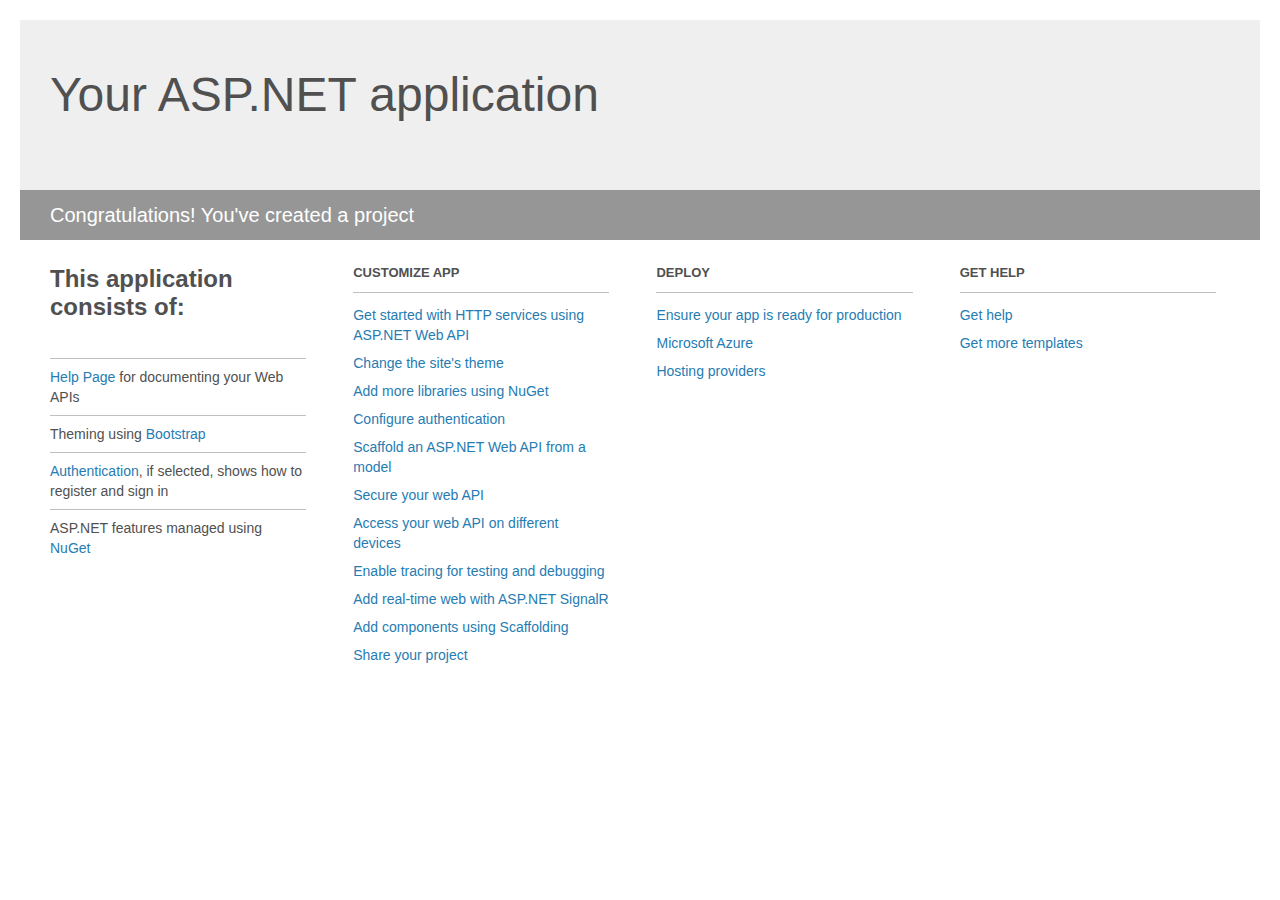
<file: NoteApps/NoteApps/Project_Readme.html>
﻿<!DOCTYPE html>
<html lang="en">
<head>
    <meta charset="utf-8" />
    <title>Your ASP.NET application</title>
    <style>
        body {
            background: #fff;
            color: #505050;
            font: 14px 'Segoe UI', tahoma, arial, helvetica, sans-serif;
            margin: 20px;
            padding: 0;
        }

        #header {
            background: #efefef;
            padding: 0;
        }

        h1 {
            font-size: 48px;
            font-weight: normal;
            margin: 0;
            padding: 0 30px;
            line-height: 150px;
        }

        p {
            font-size: 20px;
            color: #fff;
            background: #969696;
            padding: 0 30px;
            line-height: 50px;
        }

        #main {
            padding: 5px 30px;
        }

        .section {
            width: 21.7%;
            float: left;
            margin: 0 0 0 4%;
        }

            .section h2 {
                font-size: 13px;
                text-transform: uppercase;
                margin: 0;
                border-bottom: 1px solid silver;
                padding-bottom: 12px;
                margin-bottom: 8px;
            }

            .section.first {
                margin-left: 0;
            }

                .section.first h2 {
                    font-size: 24px;
                    text-transform: none;
                    margin-bottom: 25px;
                    border: none;
                }

                .section.first li {
                    border-top: 1px solid silver;
                    padding: 8px 0;
                }

            .section.last {
                margin-right: 0;
            }

        ul {
            list-style: none;
            padding: 0;
            margin: 0;
            line-height: 20px;
        }

        li {
            padding: 4px 0;
        }

        a {
            color: #267cb2;
            text-decoration: none;
        }

            a:hover {
                text-decoration: underline;
            }
    </style>
</head>
<body>

    <div id="header">
        <h1>Your ASP.NET application</h1>
        <p>Congratulations! You've created a project</p>
    </div>

    <div id="main">
        <div class="section first">
            <h2>This application consists of:</h2>
            <ul>
                <li><a href="http://go.microsoft.com/fwlink/?LinkID=615543">Help Page</a> for documenting your Web APIs</li>
                <li>Theming using <a href="http://go.microsoft.com/fwlink/?LinkID=615519">Bootstrap</a></li>
                <li><a href="http://go.microsoft.com/fwlink/?LinkID=320957">Authentication</a>, if selected, shows how to register and sign in</li>
                <li>ASP.NET features managed using <a href="http://go.microsoft.com/fwlink/?LinkID=320958">NuGet</a></li>
            </ul>
        </div>

        <div class="section">
            <h2>Customize app</h2>
            <ul>
                <li><a href="http://go.microsoft.com/fwlink/?LinkID=320959">Get started with HTTP services using ASP.NET Web API</a></li>
                <li><a href="http://go.microsoft.com/fwlink/?LinkID=320960">Change the site's theme</a></li>
                <li><a href="http://go.microsoft.com/fwlink/?LinkID=320961">Add more libraries using NuGet</a></li>
                <li><a href="http://go.microsoft.com/fwlink/?LinkID=320962">Configure authentication</a></li>
                <li><a href="http://go.microsoft.com/fwlink/?LinkID=320963">Scaffold an ASP.NET Web API from a model</a></li>
                <li><a href="http://go.microsoft.com/fwlink/?LinkID=615545">Secure your web API</a></li>
                <li><a href="http://go.microsoft.com/fwlink/?LinkID=615544">Access your web API on different devices</a></li>
                <li><a href="http://go.microsoft.com/fwlink/?LinkID=615546">Enable tracing for testing and debugging</a></li>
                <li><a href="http://go.microsoft.com/fwlink/?LinkID=615530">Add real-time web with ASP.NET SignalR</a></li>
                <li><a href="http://go.microsoft.com/fwlink/?LinkID=615531">Add components using Scaffolding</a></li>
                <li><a href="http://go.microsoft.com/fwlink/?LinkID=615533">Share your project</a></li>
            </ul>
        </div>

        <div class="section">
            <h2>Deploy</h2>
            <ul>
                <li><a href="http://go.microsoft.com/fwlink/?LinkID=615534">Ensure your app is ready for production</a></li>
                <li><a href="http://go.microsoft.com/fwlink/?LinkID=615535">Microsoft Azure</a></li>
                <li><a href="http://go.microsoft.com/fwlink/?LinkID=615536">Hosting providers</a></li>
            </ul>
        </div>

        <div class="section last">
            <h2>Get help</h2>
            <ul>
                <li><a href="http://go.microsoft.com/fwlink/?LinkID=615537">Get help</a></li>
                <li><a href="http://go.microsoft.com/fwlink/?LinkID=615538">Get more templates</a></li>
            </ul>
        </div>
    </div>
</body>
</html>
</file>
